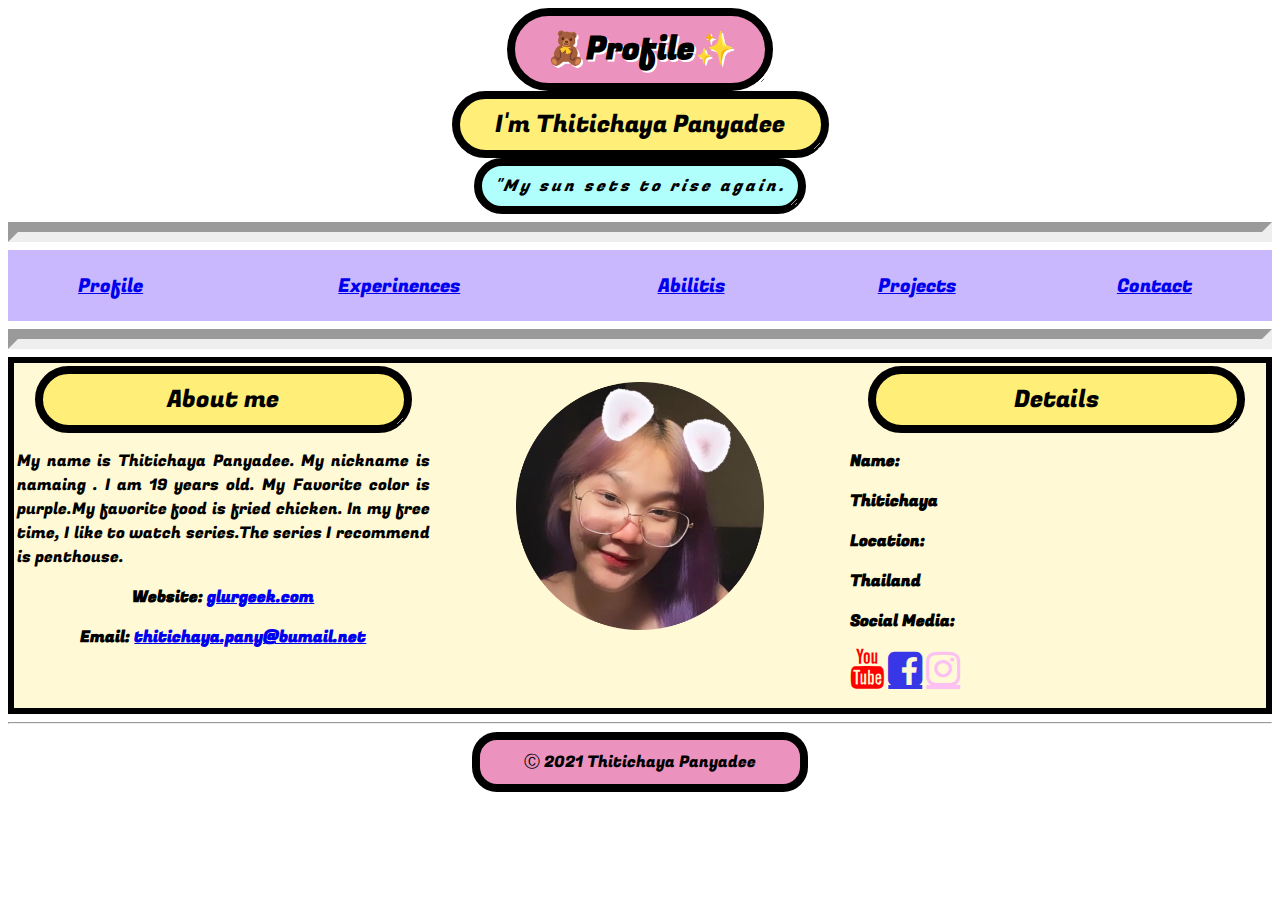
<file: index.html>
<!DOCTYPE html>
<html>
<head>
    <meta charset="UTF-8">
    <title>thitichaya profile site</title>
    <!-- External Resource Link -->

    <link href="https://fonts.googleapis.com/css2?family=Fugaz+One&display=swap" rel="stylesheet">
    <!--ลิ้งค์ไปหน้า index css-->
    <link rel="stylesheet" href="index.css">
    <link rel="icon" href="favicon สำเนา.ico">
</head>
<body>
    <h1 > 🧸Profile✨</h1>   
    <h2 >I'm Thitichaya Panyadee</h2>
    <h4 ><i>"My sun sets to rise again.</i></h4>
<hr class="hr">
<!-- Menu -->
<div class="table-manu">
<table>
    <tr> 
        <td>
            <h3> <a href="index.html"> Profile</a> </h3>
        </td>
        <td>
            <h3><a href="experiences.html"> Experinences </a> </h3>
        </td>
        <td>
            <h3><a href="abilities.html"> Abilitis </a> </h3>
        </td>
        <td>
            <h3> <a href="projects.html"> Projects </a></h3>
        </td>
        <td>
            <h3> <a href="contact.html">Contact </a> </h3>
        </td>
    </tr>
</table>
</div>
<hr class="hr">
<table class="table-aboutme">
    <tr>
        <th>
            <h2>About me </h2>
        <p class="p-Aboutme">My name is Thitichaya Panyadee. My nickname is namaing .
             I am 19 years old. My Favorite color is purple.My favorite food is fried chicken. In my free time, 
             I like to watch series.The series I recommend is penthouse.
        </p>
        <p class="p-website"> Website: <a href="https://www.glurgeek.com/">glurgeek.com</a></p>
        <p class="p-website"> Email: <a href="mailto: thitichaya.pany@bumail.net">thitichaya.pany@bumail.net</a></p>
    </th>
        <th>
        <div class="img">
            <p ><img src="ภาพถ่ายหน้าจอ 2564-09-06 เวลา 03.49.38-modified สำเนา 2.png" alt="Thitichaya" style="width: 60%;"></p>   
        </div>
        </th>
        
        <th id="th-Details">
            <h2>Details </h2>
            <p class="p-Name">Name:</p>
            <p class="p-ans">Thitichaya </p>
            <p class="p-Name">Location: </p>
            <p class="p-ans">Thailand </p>
            <p class="p-Name">Social Media:</p>
            <!-- Reference social media icon-->
            <link rel="stylesheet" href="https://cdnjs.cloudflare.com/ajax/libs/font-awesome/4.7.0/css/font-awesome.min.css">
        <div class="icon-social">
            <p> <a href="https://www.youtube.com/channel/UCUBab-Pk3BAoaPhH-0M-2QQ" class="fa fa-youtube" style="font-size:40px;color: red;"></a>
                <a href="https://www.facebook.com/aing.thitichaya/" class="fa fa-facebook-square" style="font-size:40px;color: rgb(55, 55, 231);"></a>
                <a href="https://www.instagram.com/thiinkso/" class="	fa fa-instagram" style="font-size:40px;color: rgb(252, 192, 242);"></a>
            </p>
        </div>   
        </th>
    </tr>
</table>
<hr>
<p class="p-Footer">Ⓒ 2021 Thitichaya Panyadee</p>
</body>
</html>
</file>
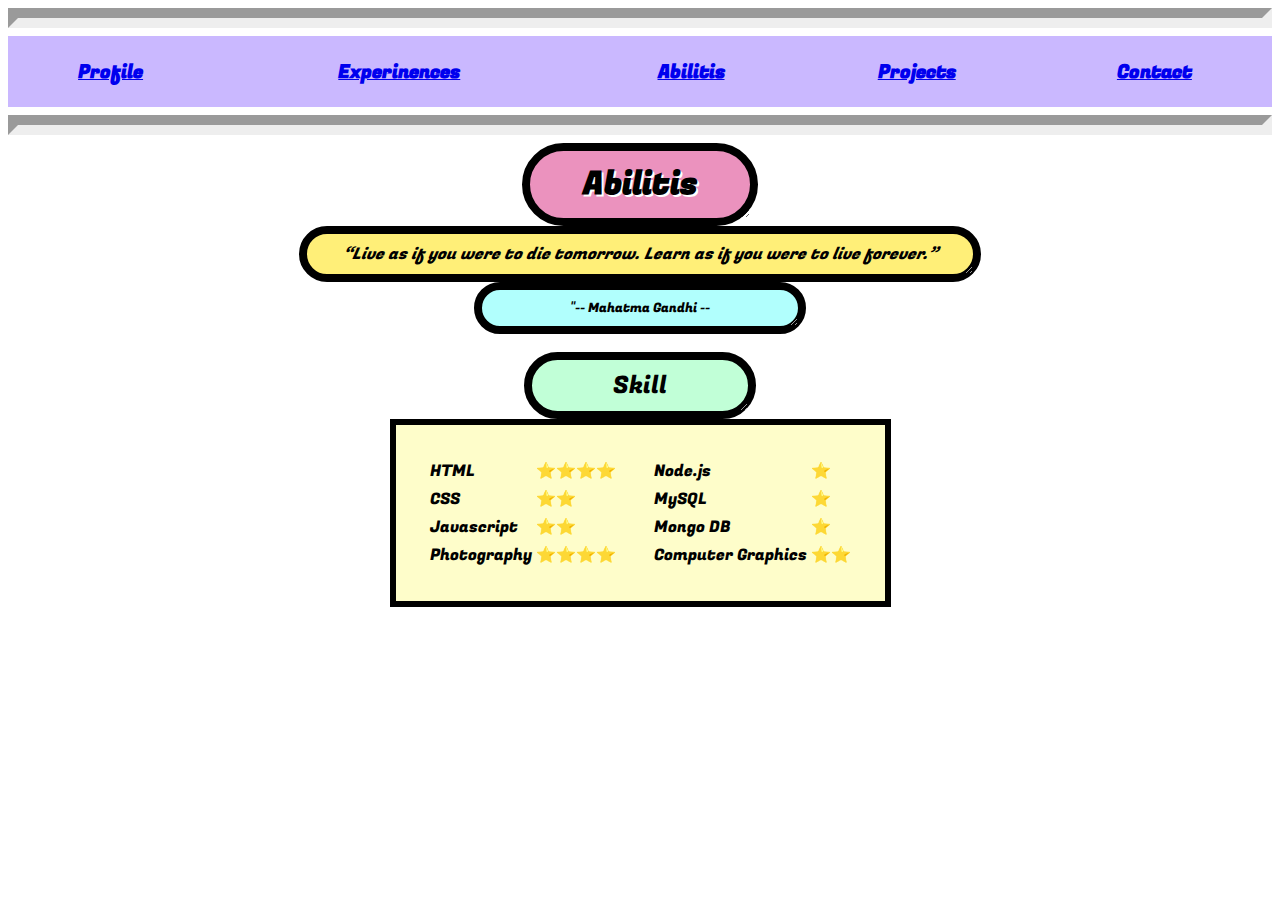
<file: abilities.html>
<!DOCTYPE html>
<html>
<head>
    <meta charset="UTF-8">
    <title>Thitichaya Abilitis</title>
    <link href="https://fonts.googleapis.com/css2?family=Fugaz+One&display=swap" rel="stylesheet">
    <link rel="stylesheet" href="abilities.css">
    <link rel="icon" href="favicon สำเนา.ico">
</head>
<body>
    <!-- Menu -->
    <hr class="hr">
    <table class= "table-menu" >
    <tr> 
        <td>
            <h3> <a href="index.html"> Profile</a> </h3>
        </td>
        <td>
            <h3><a href="experiences.html"> Experinences </a> </h3>
        </td>
        <td>
            <h3><a href="abilities.html"> Abilitis </a> </h3>
        </td>
        <td>
            <h3> <a href="projects.html"> Projects </a></h3>
        </td>
        <td>
            <h3> <a href="contact.html">Contact </a> </h3>
        </td>
    </tr>
   
</table>
<hr class="hr">
    <h1> Abilitis </h1>
    <h4 ><i>“Live as if you were to die tomorrow. Learn 
        as if you were to live forever.”</i></h4>
    <h5 >"-- Mahatma Gandhi --</h5>
    <br>
    <h2 > Skill </h2>

    <table class="table-skills" cellspacing="30">
        <tr>
            <td>
                <table>
                    <tr>
                        <td>HTML</td>
                        <td>⭐️⭐️⭐️⭐️</td>
                    </tr>
                    <tr>
                        <td>CSS</td>
                        <td>⭐️⭐️</td>
                    </tr>
                    <tr>
                        <td>Javascript</td>
                        <td>⭐️⭐️</td>
                    </tr>
                    <tr>
                        <td>Photography</td>
                        <td>⭐️⭐️⭐️⭐️</td>
                    </tr>
                </table>
            </td>
            <td>
                <table>
                    <tr>
                        <td>Node.js</td>
                        <td>⭐️</td>
                    </tr>
                    <tr>
                        <td>MySQL</td>
                        <td>⭐️</td>
                    </tr>
                    <tr>
                        <td>Mongo DB</td>
                        <td>⭐️</td>
                    </tr>
                    <tr>
                        <td>Computer Graphics</td>
                        <td>⭐️⭐️</td>
                    </tr>
                </table>
            </td>
        </tr>
    </table>
 
</body>
</html>
</file>
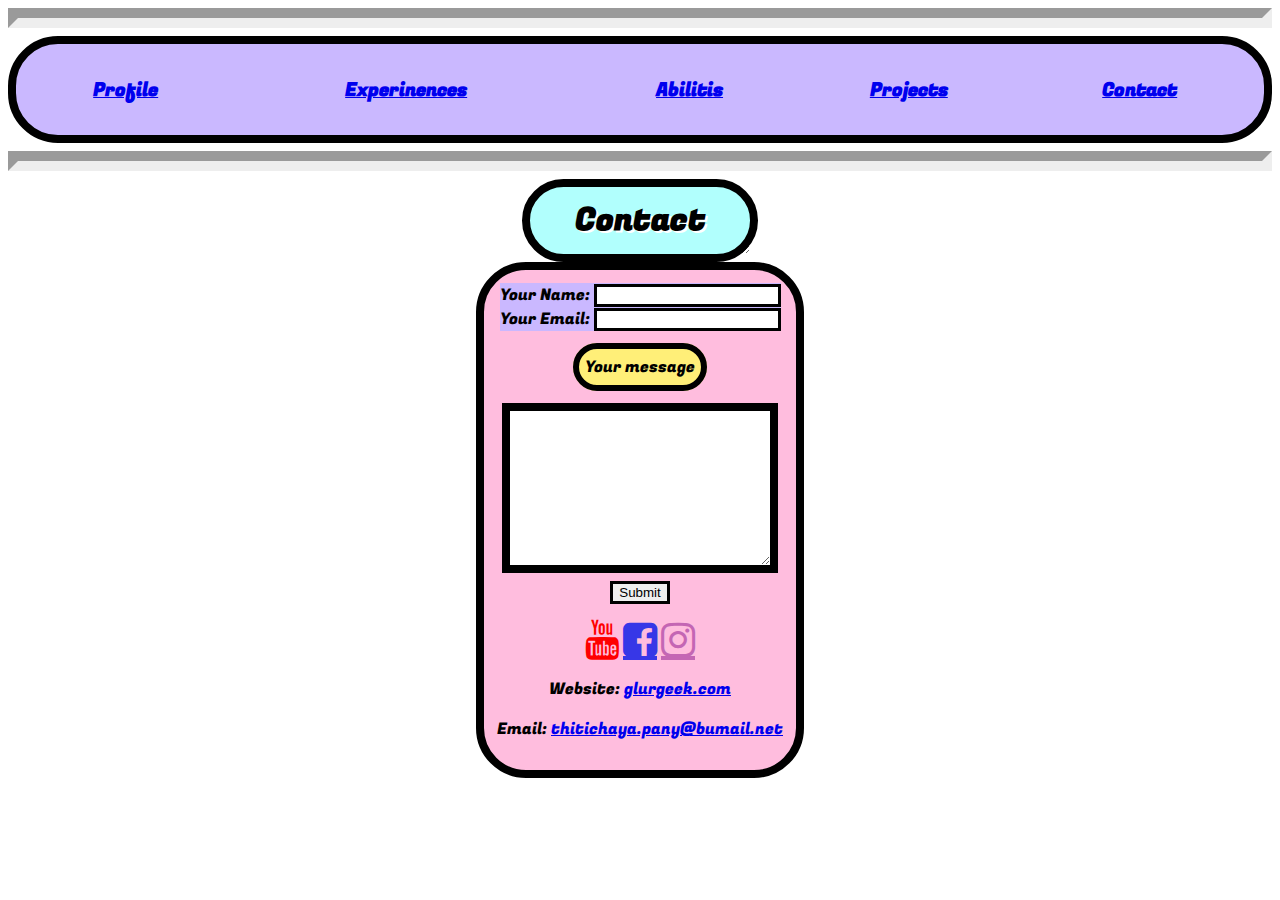
<file: contact.html>
<!DOCTYPE html>
<html>
<head>
    <meta charset="UTF-8">
    <title>Thitichaya Abilitis</title>
    <link href="https://fonts.googleapis.com/css2?family=Fugaz+One&display=swap" rel="stylesheet">
    <link rel="stylesheet" href="contact.css">
    <link rel="icon" href="favicon สำเนา.ico">
</head>
<body>
    <!-- Menu -->
    <hr class="hr">
    <table class= "table-menu" >
    <tr> 
        <td>
            <h3> <a href="index.html"> Profile</a> </h3>
        </td>
        <td>
            <h3><a href="experiences.html"> Experinences </a> </h3>
        </td>
        <td>
            <h3><a href="abilities.html"> Abilitis </a> </h3>
        </td>
        <td>
            <h3> <a href="projects.html"> Projects </a></h3>
        </td>
        <td>
            <h3> <a href="contact.html">Contact </a> </h3>
        </td>
    </tr>
</table>
<hr class="hr">

<h1> Contact </h1>
<table>
    <tr>
        <td>
            <!--https://developer.mozilla.org/en-US/docs/Web/HTML/Element#forms-->
            <form action="mailto:thitichaya.pany@bumail.net" method="POST" enctype="text/plain">
                <span>
                <label> Your Name:</label>
                <input type="text" name="your name"value="">
                <br>
                <label>Your Email:</label>
                <input type="email" name="your email" value="">
            </span>
                <br>
                <br>
                <label class="your">Your message</label>
                <br>
                <br>
                <textarea name="yourmessage" cols="30" rows="10"> </textarea>
                <br>
                <input type="submit" name="">
            </form>

            <link rel="stylesheet" href="https://cdnjs.cloudflare.com/ajax/libs/font-awesome/4.7.0/css/font-awesome.min.css">
            <p> <a href="https://www.youtube.com/channel/UCUBab-Pk3BAoaPhH-0M-2QQ" class="fa fa-youtube" style="font-size:40px;color: red;"></a>
                <a href="https://www.facebook.com/aing.thitichaya/" class="fa fa-facebook-square" style="font-size:40px;color: rgb(55, 55, 231);"></a>
                <a href="https://www.instagram.com/thiinkso/" class="	fa fa-instagram" style="font-size:40px;color: rgb(196, 102, 180);"></a>
            </p>
            <p class="website"> Website: <a href="https://www.glurgeek.com">glurgeek.com</a></p>
            <p class="website"> Email: <a href="mailto: thitichaya.pany@bumail.net">thitichaya.pany@bumail.net</a></p>
        </td>
    </tr>
</table>



</body>
</html>
</file>
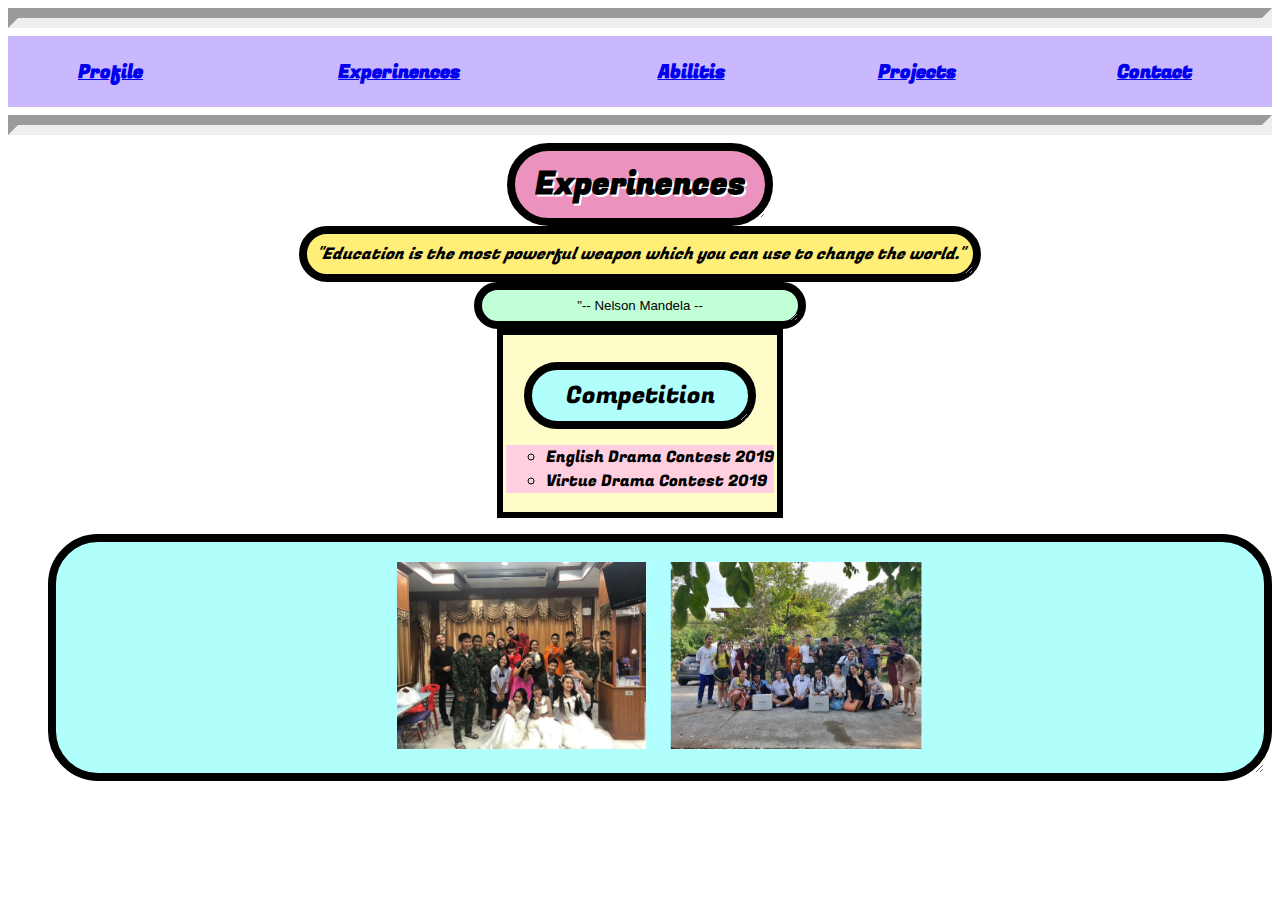
<file: experiences.html>
<!DOCTYPE html>
<html lang="en">
<head>
    <meta charset="UTF-8">
    <title>Thitichaya Experiences</title>
    <link href="https://fonts.googleapis.com/css2?family=Fugaz+One&display=swap" rel="stylesheet">
    <link rel="stylesheet" href="experiences.css">
    <link rel="icon" href="favicon สำเนา.ico">
</head>
<body>
    <!-- Menu -->
    <hr class="hr">
    <table class= "table-menu" >
    <tr> 
        <td>
            <h3> <a href="index.html"> Profile</a> </h3>
        </td>
        <td>
            <h3><a href="experiences.html"> Experinences </a> </h3>
        </td>
        <td>
            <h3><a href="abilities.html"> Abilitis </a> </h3>
        </td>
        <td>
            <h3> <a href="projects.html"> Projects </a></h3>
        </td>
        <td>
            <h3> <a href="contact.html">Contact </a> </h3>
        </td>
    </tr>
   
</table>
<hr class="hr">

    <h1 > Experinences </h1>
    <h4 ><i>"Education is the most powerful weapon which  you can use to change the world."</i></h4>
    <h5 style="text-align: center; font-family: 'Roboto', sans-serif; font-weight: normal;">"-- Nelson Mandela --</h5>
 
    <table class="table-content">
     <tbody>
<tr>
    <td>
        <br>
        <h2> Competition </h2>
        <ul class=ul-circle>
            <li>English Drama Contest 2019 </li>
            <li>Virtue Drama Contest 2019 </li>
        </ul>
        
    </td>
</tr>
     </tbody>
 </table>
 <ul> 
    <p class="im"><img src="FEAAAC8C-6CD0-464F-82E2-FCA593D2ACBA.jpg" alt="Thitichaya" style="width: 45%;"></p>
</ul>
</body>
</html>
</file>
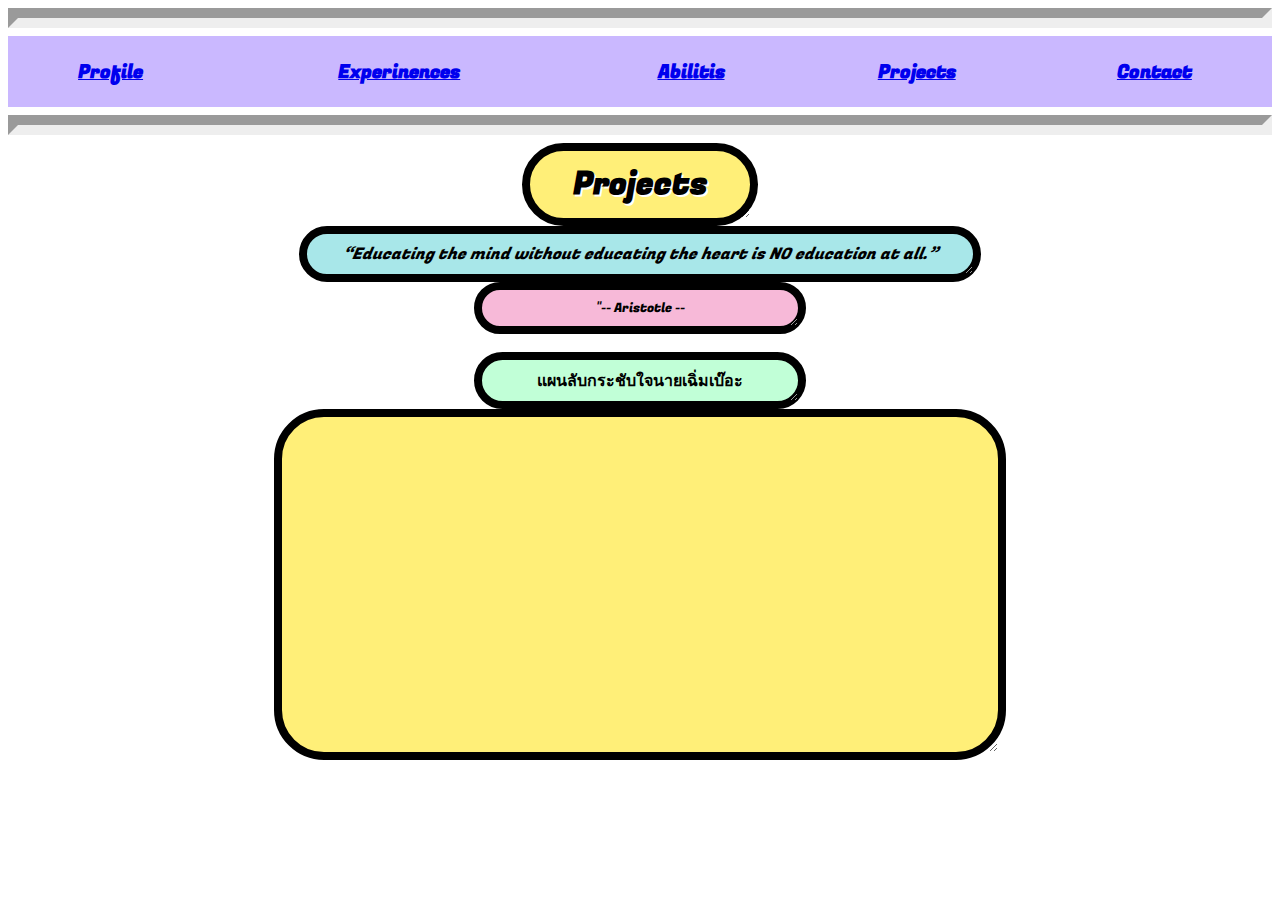
<file: projects.html>
<!DOCTYPE html>
<html>
<head>
    <meta charset="UTF-8">
    <title>Thitichaya Projects</title>
    <link href="https://fonts.googleapis.com/css2?family=Fugaz+One&display=swap" rel="stylesheet">
    <link rel="stylesheet" href="projects.css">
    <link rel="icon" href="favicon สำเนา.ico">
</head>
<body>
 <!-- Menu -->
 <hr class="hr">
 <table class= "table-menu" >
 <tr> 
     <td>
         <h3> <a href="index.html"> Profile</a> </h3>
     </td>
     <td>
         <h3><a href="experiences.html"> Experinences </a> </h3>
     </td>
     <td>
         <h3><a href="abilities.html"> Abilitis </a> </h3>
     </td>
     <td>
         <h3> <a href="projects.html"> Projects </a></h3>
     </td>
     <td>
         <h3> <a href="contact.html">Contact </a> </h3>
     </td>
 </tr>

</table>
<hr class="hr">
<h1 > Projects </h1>
<h4 ><i>“Educating the mind without educating 
    the heart is NO education at all.”</i></h4>
<h5 >"-- Aristotle --</h5>
<br>
  <p class="name"><b>แผนลับกระชับใจนายเฉิ่มเบ๊อะ</b></p>
<p class="vid"> 
    <iframe width="560" height="315" src="https://www.youtube.com/embed/oy97mLBMClk" title="YouTube video player" frameborder="0" allow="accelerometer; autoplay; clipboard-write; encrypted-media; gyroscope; picture-in-picture" allowfullscreen></iframe>
</p>


</body>
</html>
</file>
<file: index.css>
/* CSS file --> indexhtml */
h1{
    text-align: center;
    text-shadow: 2px 2px white;
    font-family: 'Fugaz One', cursive;
    font-size: 32px;
    border: 8px solid;
    padding: 10px; 
    width: 230px;
    resize: both;
    overflow: auto;
    background-color:#EB92BE;
    border-radius: 50px;
    margin:auto;
}
h2{
    text-align: center; 
    font-family: 'Fugaz One', cursive;
    font-weight:normal;
    border: 8px solid;
    padding: 8px; 
    width: 345px;
    resize: both;
    overflow: auto;
    background-color:#FFEF78;
    border-radius: 50px;
    margin:auto;
}
h3{
    text-align: center;
    font-family: 'Fugaz One', cursive;
     font-weight:normal;
}
h4{
    text-align: center;
    font-family: 'Fugaz One', cursive;
    font-weight:normal;
    border: 8px solid;
    padding: 8px; 
    width: 300px;
    resize: both;
    overflow: auto;
    background-color:#B1FFFD;
    border-radius: 50px;
    margin:auto;
    letter-spacing: 3px;
}
body{
    background-image: url("https://i.pinimg.com/564x/a8/2b/82/a82b82f65568363e41a74dd36f5a296b.jpg");
}

table{
    width:100%; 
    text-align: center;
}
th{
    width: 33.33%; 
    vertical-align: top;
}
/* (2) Class Selector */
.p-Aboutme{
    font-weight:normal; 
    text-align: justify;
    font-family: 'Fugaz One', cursive;

}
.hr {
    border-width: 10px;
  }
.p-website{
    font-family: 'Fugaz One', cursive;
}
.p-website a:hover{
    color: rgb(238, 179, 15);
}
.p-Name{
    font-family: 'Fugaz One', cursive;
}
.p-ans{
    font-family: 'Fugaz One', cursive;
}
.p-Footer{
    text-align: center;
    font-family: 'Fugaz One', cursive;
    text-align: center;
    font-family: 'Fugaz One', cursive;
    border: 8px solid;
    padding: 10px; 
    width: 300px;
    background-color:#EB92BE;
    border-radius: 25px;
    margin:auto;
}
/* (3) Id Selector */
#th-Details{
    text-align: left;
}

/* div */   
.table-aboutme{
    background-color:#fffad5;
    border: 6px solid;
}
.table-manu td:hover{
    background-color: rgb(198, 138, 255);
}
.table-manu{
    background-color:#CAB8FF;
}
.table-manu a:hover{
    color: white;
}
</file>
<file: abilities.css>
.table-menu{
    width:100%; 
    text-align: center;
    background-color:#CAB8FF;
    font-family: 'Fugaz One', cursive;
}
.table-menu a:hover{
    color: white;
}
.table-menu td:hover{
    background-color: rgb(198, 138, 255);
}
body{
    background-image: url("https://i.pinimg.com/564x/72/ee/94/72ee947637242dabd5a9d75d93bef09c.jpg");
    
}
.hr{
    border-width: 10px;
}
h1{
    text-align: center;
    text-shadow: 2px 2px white;
    font-family: 'Fugaz One', cursive;
    font-size: 32px;
    border: 8px solid;
    padding: 10px; 
    width: 200px;
    resize: both;
    overflow: auto;
    background-color:#EB92BE;
    border-radius: 50px;
    margin:auto;
}
h4{
    text-align: center; 
    font-family: 'Fugaz One', cursive;
    font-weight:normal;
    border: 8px solid;
    padding: 8px; 
    width: 650px;
    resize: both;
    overflow: auto;
    background-color:#FFEF78;
    border-radius: 50px;
    margin:auto;
}
h5{
    text-align: center; 
    font-family: 'Fugaz One', cursive;
    font-weight:normal;
    border: 8px solid;
    padding: 8px; 
    width: 300px;
    resize: both;
    overflow: auto;
    background-color:#B1FFFD;
    border-radius: 50px;
    margin:auto;
}
h2{
    text-align: center; 
    font-family: 'Fugaz One', cursive;
    font-weight:normal;
    border: 8px solid;
    padding: 8px; 
    width: 200px;
    resize: both;
    overflow: auto;
    background-color:#C1FFD7;
    border-radius: 50px;
    margin:auto;
}
.table-skills{
    margin-left: auto; 
    margin-right: auto; 
    background-color: #FEFDCA;
    border: 6px solid;
    font-family: 'Fugaz One', cursive;
}
</file>
<file: contact.css>
.table-menu{
    width:100%; 
    text-align: center;
    background-color:#CAB8FF;
    font-family: 'Fugaz One', cursive;
}
.table-menu a:hover{
    color: white;
}
.table-menu td:hover{
    background-color: rgb(198, 138, 255);
}
body{
    background-image: url("https://i.pinimg.com/564x/9e/71/c0/9e71c0d0068fb7ecba80c4974b591a3e.jpg");
    
}
.hr{
    border-width: 10px;
}
h1{
    text-align: center;
    text-shadow: 2px 2px white;
    font-family: 'Fugaz One', cursive;
    font-size: 32px;
    border: 8px solid;
    padding: 10px; 
    width: 200px;
    resize: both;
    overflow: auto;
    background-color:#B1FFFD;
    border-radius: 50px;
    margin:auto;
}
table{
    text-align: center;
    margin:auto;
    background-color:#ffbdde;
    border-radius: 50px;
    border: 8px solid;
    padding: 10px; 
    font-family: 'Fugaz One', cursive;
}
span{
    background-color: #CAB8FF; 
}
.your{
    border: 6px solid;
    padding: 6px; 
    width: 50px;
    resize: both;
    overflow: auto;
    background-color:#FFEF78;
    border-radius: 50px;
    margin:auto;
}
textarea{
    border: 8px solid;
}
input{
    border: 3px solid;
}
.website a:hover{
    color:#ff51a8;
}
</file>
<file: experiences.css>
.table-menu{
    width:100%; 
    text-align: center;
    background-color:#CAB8FF;
    font-family: 'Fugaz One', cursive;
}
.table-menu a:hover{
    color: white;
}
.table-menu td:hover{
    background-color: rgb(198, 138, 255);
}
body{
    background-image: url("https://i.pinimg.com/564x/b2/c6/07/b2c6074c6c5a8d3e705c0f308132bb5a.jpg");
    
}
.hr{
    border-width: 10px;
}
h1{
    text-align: center;
    text-shadow: 2px 2px white;
    font-family: 'Fugaz One', cursive;
    font-size: 32px;
    border: 8px solid;
    padding: 10px; 
    width: 230px;
    resize: both;
    overflow: auto;
    background-color:#EB92BE;
    border-radius: 50px;
    margin:auto;
}
h4{
    text-align: center; 
    font-family: 'Fugaz One', cursive;
    font-weight:normal;
    border: 8px solid;
    padding: 8px; 
    width: 650px;
    resize: both;
    overflow: auto;
    background-color:#FFEF78;
    border-radius: 50px;
    margin:auto;
}
h5{
    text-align: center; 
    font-family: 'Fugaz One', cursive;
    font-weight:normal;
    border: 8px solid;
    padding: 8px; 
    width: 300px;
    resize: both;
    overflow: auto;
    background-color:#C1FFD7;
    border-radius: 50px;
    margin:auto;
}
.table-content{
    margin-left: auto; 
    margin-right: auto;
    background-color: #FEFDCA;
    font-family: 'Fugaz One', cursive;
    border: 6px solid;
}
.ul-circle{
    list-style-type:circle;
    background-color: #FFCFDF;
}
h2{
    text-align: center; 
    font-family: 'Fugaz One', cursive;
    font-weight:normal;
    border: 8px solid;
    padding: 8px; 
    width: 200px;
    resize: both;
    overflow: auto;
    background-color:#B1FFFD;
    border-radius: 50px;
    margin:auto;
}
p{
    text-align: center;
}
.im{
    text-align: center; 
    border: 8px solid;
    padding: 20px; 
    width: auto;
    resize: both;
    overflow: auto;
    background-color:#B1FFFD;
    border-radius: 50px;
    margin:auto;
}
</file>
<file: projects.css>
.table-menu{
    width:100%; 
    text-align: center;
    background-color:#CAB8FF;
    font-family: 'Fugaz One', cursive;
}
.table-menu a:hover{
    color: white;
}
.table-menu td:hover{
    background-color: rgb(198, 138, 255);
}body{
    background-image: url("https://i.pinimg.com/564x/f2/ff/07/f2ff07493373a08d6c1aac6e71df39d3.jpg");
    
}
.hr{
    border-width: 10px;
}
h1{
    text-align: center;
    text-shadow: 2px 2px white;
    font-family: 'Fugaz One', cursive;
    font-size: 32px;
    border: 8px solid;
    padding: 10px; 
    width: 200px;
    resize: both;
    overflow: auto;
    background-color:#FFEF78;
    border-radius: 50px;
    margin:auto;
}
h4{
    text-align: center; 
    font-family: 'Fugaz One', cursive;
    font-weight:normal;
    border: 8px solid;
    padding: 8px; 
    width: 650px;
    resize: both;
    overflow: auto;
    background-color:#A8E7E9;
    border-radius: 50px;
    margin:auto;
}
h5{
    text-align: center; 
    font-family: 'Fugaz One', cursive;
    font-weight:normal;
    border: 8px solid;
    padding: 8px; 
    width: 300px;
    resize: both;
    overflow: auto;
    background-color:#f7b9d8;
    border-radius: 50px;
    margin:auto;
}
.name{
    text-align: center;
    font-family: 'Fugaz One', cursive;
    font-weight:normal;
    border: 8px solid;
    padding: 8px; 
    width: 300px;
    resize: both;
    overflow: auto;
    background-color:#C1FFD7;
    border-radius: 50px;
    margin:auto;
}
.vid{
    text-align: center;
    border: 8px solid;
    padding: 8px; 
    width: 700px;
    resize: both;
    overflow: auto;
    background-color:#FFEF78;
    border-radius: 50px;
    margin:auto;
}
</file>
